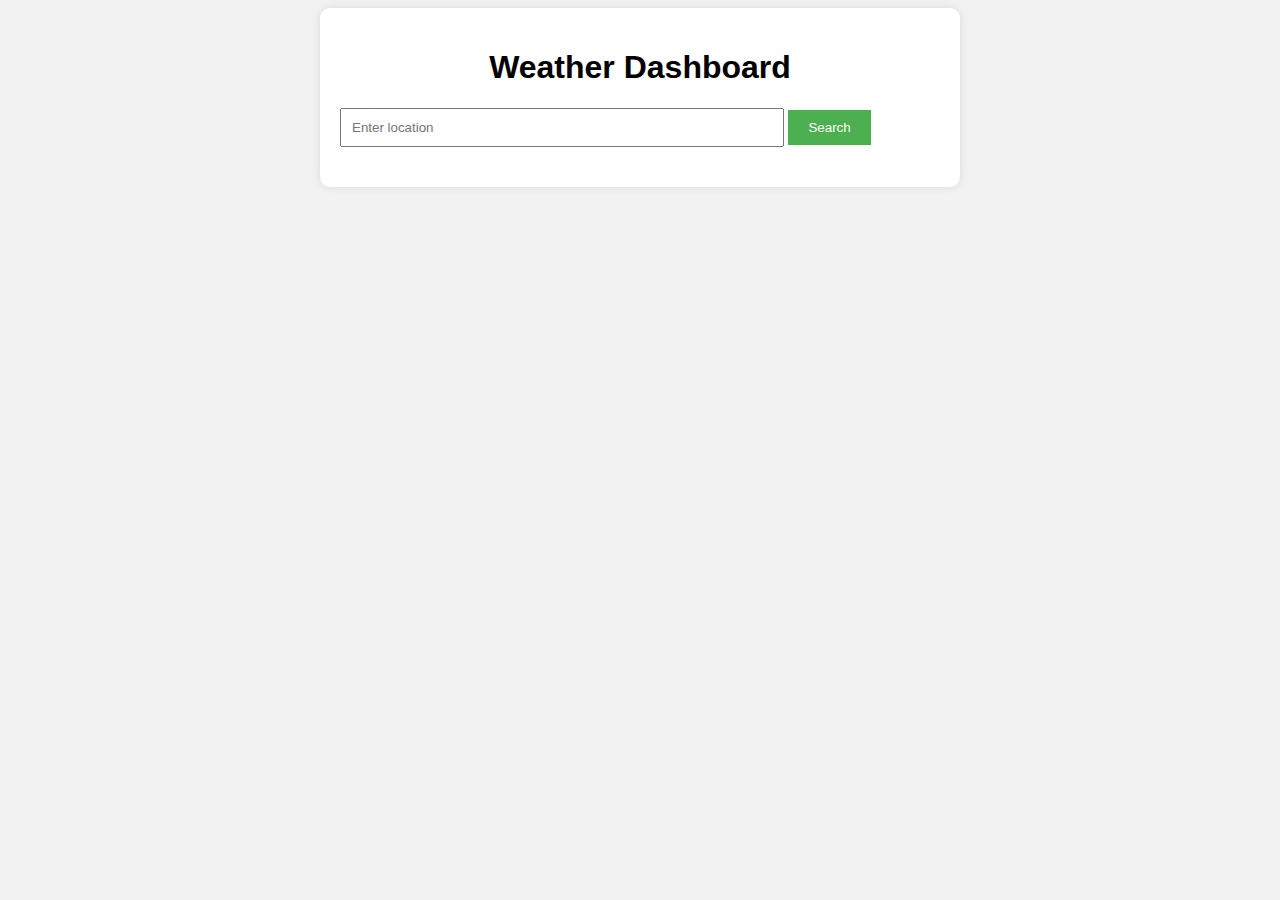
<file: phase2/Normal Task/index.html>
<!DOCTYPE html>
<html lang="en">
<head>
    <meta charset="UTF-8">
    <meta name="viewport" content="width=device-width, initial-scale=1.0">
    <title>Weather Dashboard</title>
    <link rel="stylesheet" href="styles.css">
</head>
<body>
    <div class="container">
        <h1>Weather Dashboard</h1>
        <div class="search-container">
            <input type="text" id="location-input" placeholder="Enter location">
            <button id="search-btn">Search</button>
        </div>
        <div id="weather-info"></div>
    </div>
    <script src="script.js"></script>
</body>
</html>
</file>
<file: phase2/Normal Task/styles.css>
body {
    font-family: Arial, sans-serif;
    background-color: #f2f2f2;
}

.container {
    max-width: 600px;
    margin: 0 auto;
    padding: 20px;
    background-color: #fff;
    border-radius: 10px;
    box-shadow: 0 0 10px rgba(0, 0, 0, 0.1);
}

h1 {
    text-align: center;
}

.search-container {
    margin-bottom: 20px;
}

input[type="text"] {
    padding: 10px;
    width: 70%;
}

button {
    padding: 10px 20px;
    background-color: #4CAF50;
    color: #fff;
    border: none;
    cursor: pointer;
}

button:hover {
    background-color: #45a049;
}

#weather-info {
    text-align: center;
    font-size: 20px;
}
</file>
